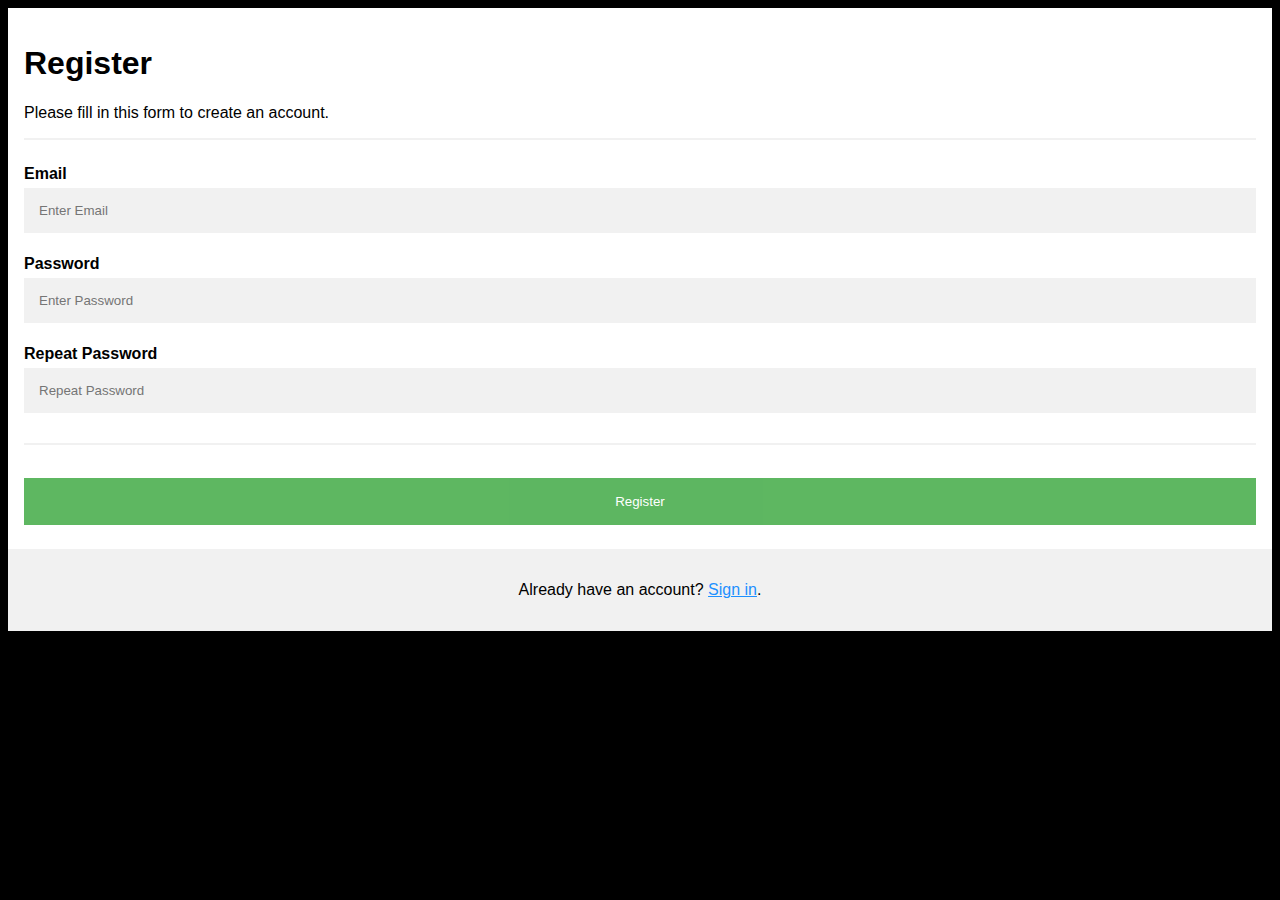
<file: login.html>
<!DOCTYPE html>
<html>
<head>
<meta name="viewport" content="width=device-width, initial-scale=1">
<link rel="stylesheet" href="./styles/login.css">
</head>
<body>

<form action="/action_page.php">
  <div class="container">
    <h1>Register</h1>
    <p>Please fill in this form to create an account.</p>
    <hr>

    <label for="email"><b>Email</b></label>
    <input type="text" placeholder="Enter Email" name="email" id="email" required>

    <label for="psw"><b>Password</b></label>
    <input type="password" placeholder="Enter Password" name="psw" id="psw" required>

    <label for="psw-repeat"><b>Repeat Password</b></label>
    <input type="password" placeholder="Repeat Password" name="psw-repeat" id="psw-repeat" required>
    <hr>

    <button type="submit" class="registerbtn">Register</button>
  </div>

  <div class="container signin">
    <p>Already have an account? <a href="#">Sign in</a>.</p>
  </div>
</form>

</body>
</html>
</file>
<file: styles/login.css>
body {
  font-family: Arial, Helvetica, sans-serif;
  background-color: black;
}

* {
  box-sizing: border-box;
}

.container {
  padding: 16px;
  background-color: white;
}

input[type=text], input[type=password] {
  width: 100%;
  padding: 15px;
  margin: 5px 0 22px 0;
  display: inline-block;
  border: none;
  background: #f1f1f1;
}

input[type=text]:focus, input[type=password]:focus {
  background-color: #ddd;
  outline: none;
}

hr {
  border: 1px solid #f1f1f1;
  margin-bottom: 25px;
}

.registerbtn {
  background-color: #4CAF50;
  color: white;
  padding: 16px 20px;
  margin: 8px 0;
  border: none;
  cursor: pointer;
  width: 100%;
  opacity: 0.9;
}

.registerbtn:hover {
  opacity: 1;
}

a {
  color: dodgerblue;
}

.signin {
  background-color: #f1f1f1;
  text-align: center;
}
</file>
